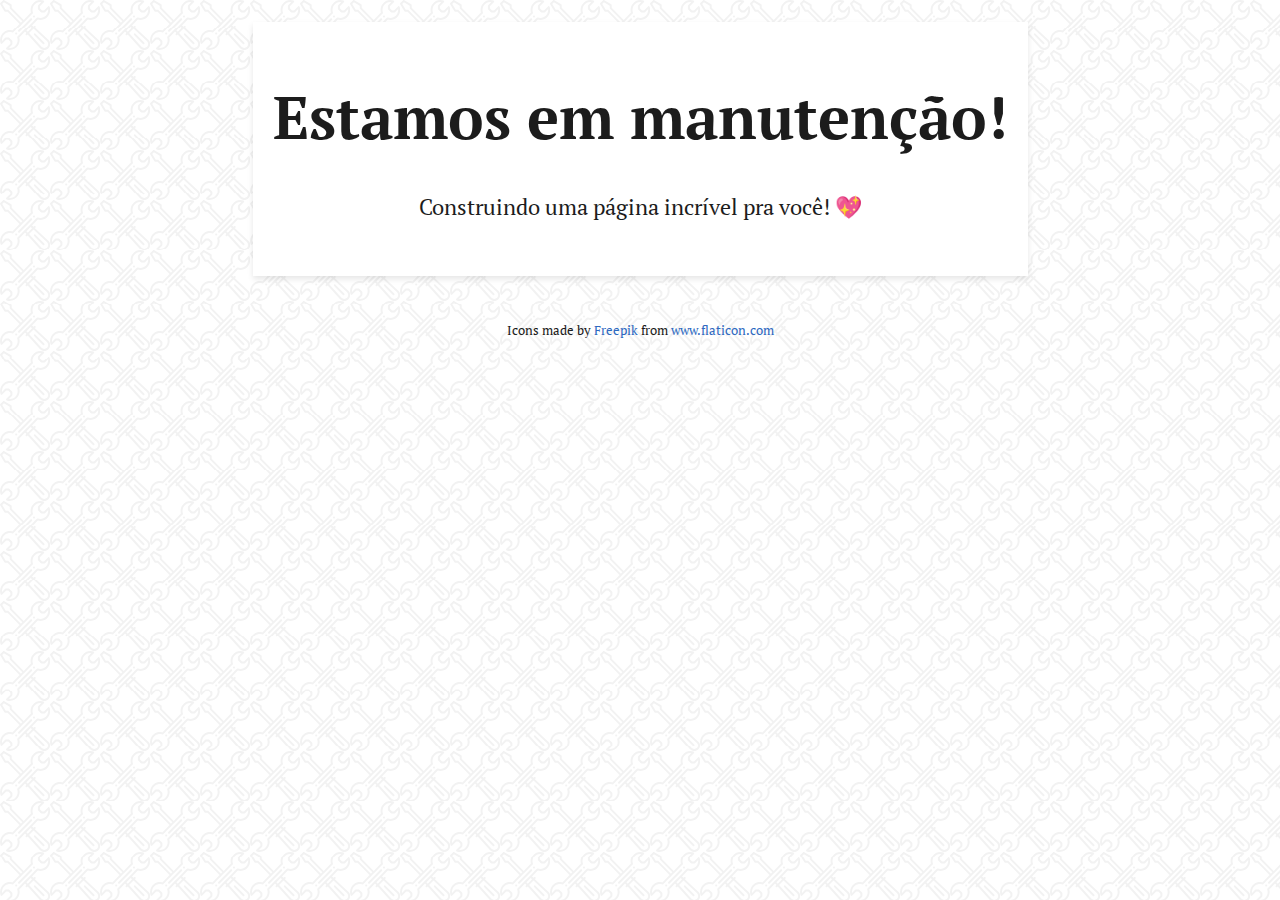
<file: index.html>
<!DOCTYPE html>
<html lang="pt_BR">
<head>
  <meta charset="UTF-8" />
  <meta name="viewport" content="width=device-width, initial-scale=1.0" />
  <meta http-equiv="X-UA-Compatible" content="IE=edge" />
  <!-- SEO -->
  <meta name="description" content="Trabalho com desenvolvimento de aplicações web desde 2017 focando em tecnologias modernas para um desenvolvimento mais rápido, produtivo e performático; visando definir padrões de projeto e de estrutura pensando sempre na complexidade e escalabilidade do projeto." />
  <meta name="author" content="Renan Coelho" />
  <meta name="keywords" content="freelancer, desenvolvedor web, desenvolvimento web, web developer, web development" />
  <meta name="robots" content="index, follow" />
  <!-- Twitter -->
  <meta name="twitter:card" content="summary_large_image" />
  <meta name="twitter:site" content="@sayhicoelho" />
  <meta name="twitter:title" content="Dê vida à sua nova ideia de negócio!" />
  <meta name="twitter:description" content="Trabalho com desenvolvimento de aplicações web desde 2017 focando em tecnologias modernas para um desenvolvimento mais rápido, produtivo e performático; visando definir padrões de projeto e de estrutura pensando sempre na complexidade e escalabilidade do projeto." />
  <!-- Facebook -->
  <meta property="og:site_name" content="Renan Coelho" />
  <meta property="og:url" content="https://coelhodeveloper.netlify.com/" />
  <meta property="og:type" content="website" />
  <meta property="og:locale" content="pt_BR" />
  <meta property="og:title" content="Dê vida à sua nova ideia de negócio!" />
  <meta property="og:description" content="Trabalho com desenvolvimento de aplicações web desde 2017 focando em tecnologias modernas para um desenvolvimento mais rápido, produtivo e performático; visando definir padrões de projeto e de estrutura pensando sempre na complexidade e escalabilidade do projeto." />
  <meta property="og:image" content="https://coelhodeveloper.netlify.com/img/profile.jpg" />
  <meta property="og:image:width" content="2320" />
  <meta property="og:image:height" content="2320" />
  <!-- Favicon -->
  <link rel="icon" href="img/profile.jpg" />
  <!-- Fonts -->
  <link href="https://fonts.googleapis.com/css?family=PT+Serif:400,400i,700,700i|Sriracha&display=swap" rel="stylesheet">
  <!-- Styles -->
  <link rel="stylesheet" href="css/app.css" />
  <!-- Title -->
  <title>Estamos em manutenção!</title>
</head>
<body>
  <main>
    <section class="maintenance">
      <div class="card">
        <h1>Estamos em manutenção!</h1>
        <p class="text-center">Construindo uma página incrível pra você! 💖</p>
      </div>
    </section>
  </main>

  <footer>
    <small class="text-center">
      <div>Icons made by <a href="https://www.flaticon.com/authors/freepik" title="Freepik">Freepik</a> from <a href="https://www.flaticon.com/" title="Flaticon">www.flaticon.com</a></div>
    </small>
  </footer>

  <!-- Global site tag (gtag.js) - Google Analytics -->
  <script async src="https://www.googletagmanager.com/gtag/js?id=UA-121335615-1"></script>
  <script src="js/analytics.js"></script>
  <!-- app.js is under development -->
</body>
</html>
</file>
<file: css/app.css>
:root {
  --light-color: #CECECE;
  --lighter-color: #E9E9E9;
  --link-color: #2E69C1;
  --text-color: #1C1C1C;
  --bar-color: #464646;
}

* {
  margin: 0;
  padding: 0;
  box-sizing: border-box;
}

body {
  color: var(--text-color);
  font-family: "PT Serif", serif;
  font-size: 22px;
  background-image: url('/img/tools.svg');
  background-repeat: repeat;
  background-size: 50px;
  background-attachment: fixed;
}

a {
  color: var(--link-color);
  text-decoration: none;
  -webkit-tap-highlight-color: transparent;
}

a,
a:active,
a:visited {
  color: var(--link-color);
}

h1,
h2,
h3,
h4,
h5,
h6 {
  font-family: "PT Serif", cursive;
  font-weight: bold;
  text-align: center;
  line-height: 1.0;
}

h1 {
  font-size: 60px;
  margin-top: 45px;
  margin-bottom: 45px;
}

h2 {
  font-size: 36px;
  margin-top: 45px;
  margin-bottom: 45px;
}

p,
blockquote {
  line-height: 29px;
}

p {
  margin-bottom: 35px;
}

main.container {
  max-width: 820px;
  margin: 0 auto;
}

blockquote {
  font-style: italic;
  position: relative;
  font-family: Georgia, "Times New Roman", Times, serif;
  padding: 40px;
  margin-top: 20px;
  margin-bottom: 20px;
  text-align: center;
}

blockquote::before,
blockquote::after {
  position: absolute;
  font-size: 72px;
  color: lightgray;
}

blockquote::before {
  content: "“";
  left: 0;
}

blockquote::after {
  content: "”";
  bottom: 0;
  right: 0;
}

h2.profile-name {
  font-family: 'Sriracha', cursive;
  font-size: 52px;
  margin: 0;
}

span.role {
  display: block;
  color: var(--light-color);
  font-style: italic;
  margin-top: -10px;
  margin-bottom: 60px;
}

section.basics {
  margin-top: 50px;
  text-align: center;
}

section.navigation {
  margin-top: 65px;
}

section.navigation ul {
  list-style: none;
  text-align: center;
}

section.navigation li {
  display: inline-block;
  font-style: italic;
  font-size: 32px;
}

section.navigation a {
  color: var(--text-color);
}

section.navigation li:not(:last-child):after {
  content: '/';
  font-size: 22px;
  color: var(--light-color);
  margin: 0 10px;
}

section.skills,
section.certificates {
  text-align: center;
}

.progress-skill {
  text-align: left;
}

.progress-skill:not(:last-of-type) {
  border-bottom: 1px solid var(--lighter-color);
}

.progress-skill h4 {
  font-family: 'Sriracha', cursive;
  font-size: 22px;
  text-align: left;
  margin-top: 15px;
}

.progress-skill progress {
  margin-top: 5px;
  margin-bottom: 20px;
  -webkit-appearance: none;
   appearance: none;
   width: 60%;
   height: 20px;
}


progress::-webkit-progress-value {
  background-color: var(--bar-color);
  border-radius: 0 21px 21px 0;
}

progress::-webkit-progress-bar {
  background-color:#E1E1E1;
  border-radius: 0 21px 21px 0;
}

progress::-moz-progress-bar {
  background-color: var(--bar-color);
}

.skill,
.certificate {
  background-color: var(--lighter-color);
  border-radius: 21px;
  height: 42px;
  line-height: 42px;
  width: 151px;
  display: inline-block;
  font-family: 'PT Serif', serif;
  font-weight: bold;
  font-size: 20px;
  text-align: center;
  margin: 6px 4px;
  color: var(--text-color);
}

.project {
  border-bottom: 1px solid var(--lighter-color);
  padding-bottom: 55px;
}

.project h2 {
  text-align: center;
  font-weight: normal;
  margin-bottom: 20px;
}

.project h4 {
  font-size: 22px;
  text-align: center;
  font-weight: bold;
  margin-bottom: 20px;
}

.project .technologies {
  font-style: italic;
  text-align: center;
  max-width: 500px;
  margin: 0 auto;
}

.text-italic {
  font-style: italic;
}

.text-bold {
  font-weight: bold;
}

img.contact-icon {
  width: 35px;
  margin: 0 10px;
}

img.profile {
  width: 200px;
  vertical-align: middle;
  border-radius: 100%;
  box-shadow: 0 6px 12px 0 rgba(0, 0, 0, 0.16);
}

footer {
  margin: 45px auto;
  text-align: center;
  max-width: 600px;
  font-size: 16px;
}

.text-center {
  text-align: center;
}

.card {
  background-color: white;
  padding: 20px;
  box-shadow: 0 3px 6px 0 rgba(0, 0, 0, .1);
}

.maintenance {
  margin-top: 22px;
  display: flex;
  justify-content: center;
  align-items: center;
}

@media (max-width: 916px) {
  main.container {
    margin-left: 22px;
    margin-right: 22px;
  }

  footer {
    margin-left: 22px;
    margin-right: 22px;
  }

  h1 {
    font-size: 45px;
  }

  h2 {
    font-size: 28px;
  }

  .progress-skill progress {
    width: 100%;
  }

  .skill, .certificate {
    width: 121px;
  }

  body {
    font-size: 18px;
  }

  section.navigation li {
    font-size: 22px;
  }
}
</file>
